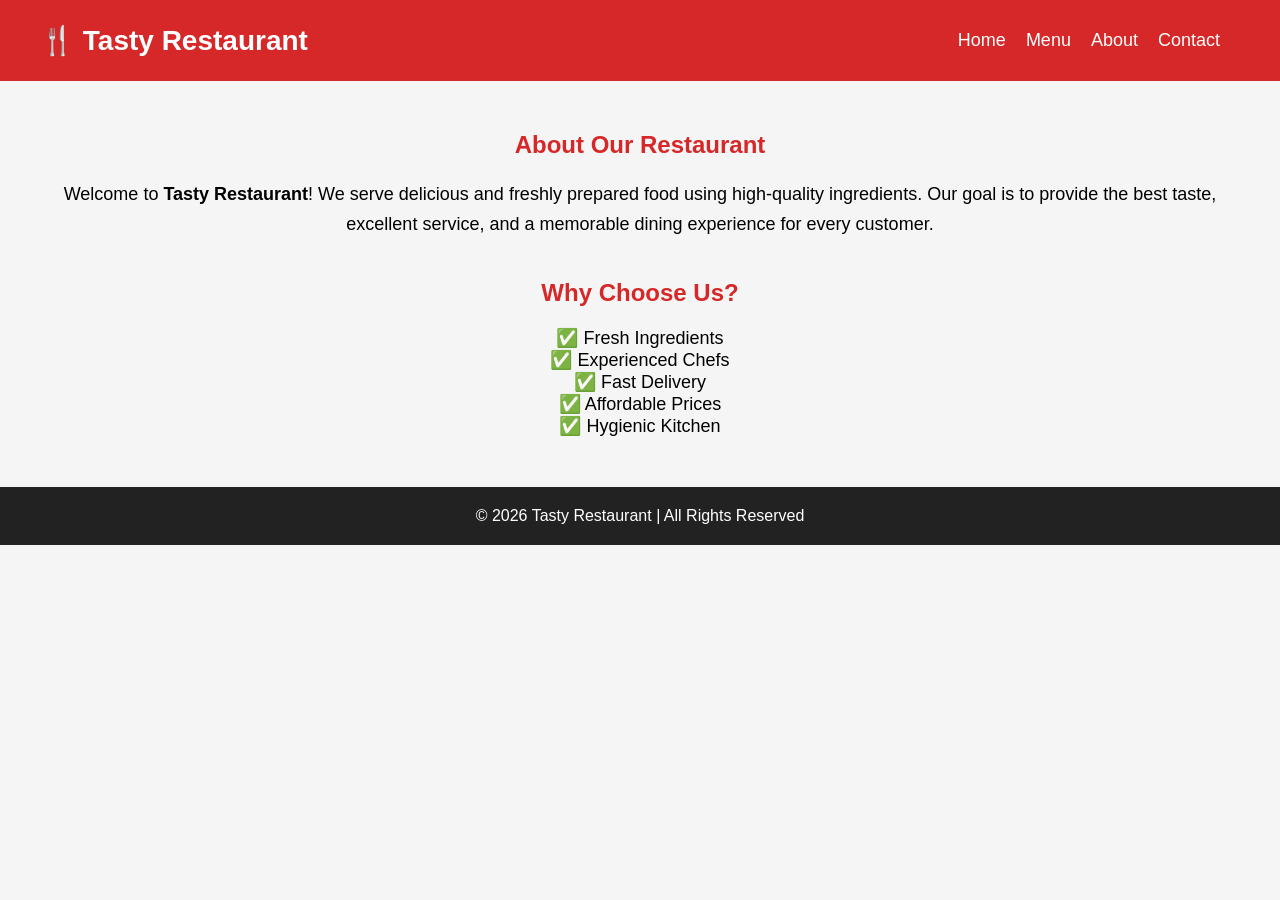
<file: about.html>
<!DOCTYPE html>
<html lang="en">
<head>
<meta charset="UTF-8">
<meta name="viewport" content="width=device-width, initial-scale=1.0">
<title>About Us - Tasty Restaurant</title>

<link rel="stylesheet" href="styles.css">
</head>

<body>

<header>
<div class="logo">🍴 Tasty Restaurant</div>

<nav>
<a href="index.html">Home</a>
<a href="menu.html">Menu</a>
<a href="about.html">About</a>
<a href="contact.html">Contact</a>
</nav>

</header>

<section style="padding:50px; text-align:center;">

<h1 style="color:#d62828;">About Our Restaurant</h1>

<p style="margin-top:20px; font-size:18px; line-height:30px;">
Welcome to <b>Tasty Restaurant</b>! We serve delicious and freshly prepared
food using high-quality ingredients. Our goal is to provide the best taste,
excellent service, and a memorable dining experience for every customer.
</p>

<h2 style="margin-top:40px; color:#d62828;">Why Choose Us?</h2>

<ul style="list-style:none; margin-top:20px; font-size:18px;">
<li>✅ Fresh Ingredients</li>
<li>✅ Experienced Chefs</li>
<li>✅ Fast Delivery</li>
<li>✅ Affordable Prices</li>
<li>✅ Hygienic Kitchen</li>
</ul>

</section>

<footer>
<p>© 2026 Tasty Restaurant | All Rights Reserved</p>
</footer>

<script src="script.js"></script>

</body>
</html>
</file>
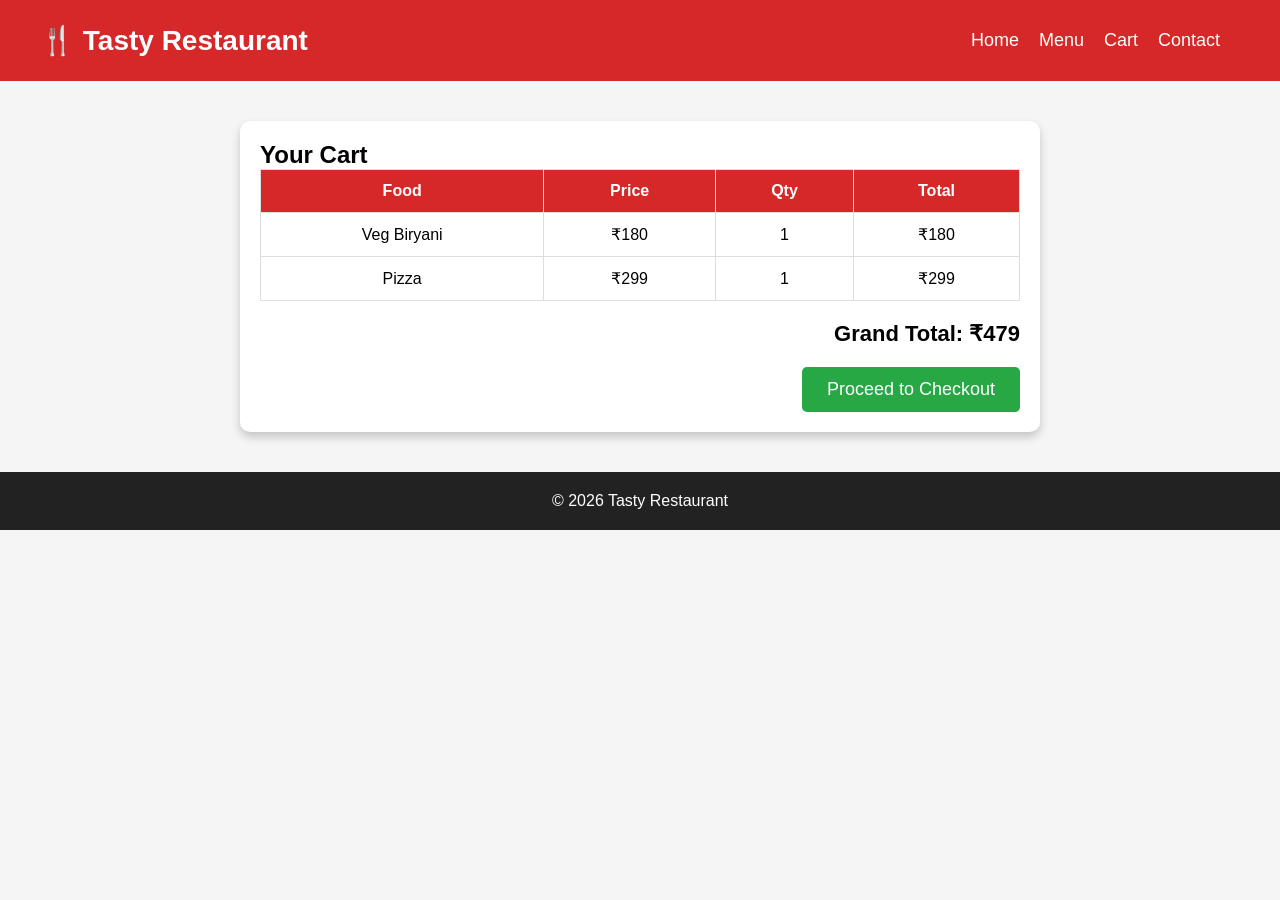
<file: cart.html>
<!DOCTYPE html>
<html lang="en">
<head>
<meta charset="UTF-8">
<meta name="viewport" content="width=device-width, initial-scale=1.0">
<title>Shopping Cart</title>

<link rel="stylesheet" href="styles.css">

<style>
.cart{
    max-width:800px;
    margin:40px auto;
    background:#fff;
    padding:20px;
    border-radius:10px;
    box-shadow:0 5px 10px rgba(0,0,0,0.2);
}

table{
    width:100%;
    border-collapse:collapse;
}

th,td{
    border:1px solid #ddd;
    padding:12px;
    text-align:center;
}

th{
    background:#d62828;
    color:white;
}

.total{
    margin-top:20px;
    text-align:right;
    font-size:22px;
    font-weight:bold;
}

.checkout{
    margin-top:20px;
    text-align:right;
}

.checkout button{
    background:#28a745;
    color:white;
    border:none;
    padding:12px 25px;
    border-radius:5px;
    cursor:pointer;
    font-size:18px;
}
</style>

</head>
<body>

<header>
<div class="logo">🍴 Tasty Restaurant</div>

<nav>
<a href="index.html">Home</a>
<a href="menu.html">Menu</a>
<a href="cart.html">Cart</a>
<a href="contact.html">Contact</a>
</nav>

</header>

<div class="cart">

<h2>Your Cart</h2>

<table>

<tr>
<th>Food</th>
<th>Price</th>
<th>Qty</th>
<th>Total</th>
</tr>

<tr>
<td>Veg Biryani</td>
<td>₹180</td>
<td>1</td>
<td>₹180</td>
</tr>

<tr>
<td>Pizza</td>
<td>₹299</td>
<td>1</td>
<td>₹299</td>
</tr>

</table>

<div class="total">
Grand Total: ₹479
</div>

<div class="checkout">
<button onclick="location.href='checkout.html'">
Proceed to Checkout
</button>
</div>

</div>

<footer>
<p>© 2026 Tasty Restaurant</p>
</footer>

</body>
</html>
</file>
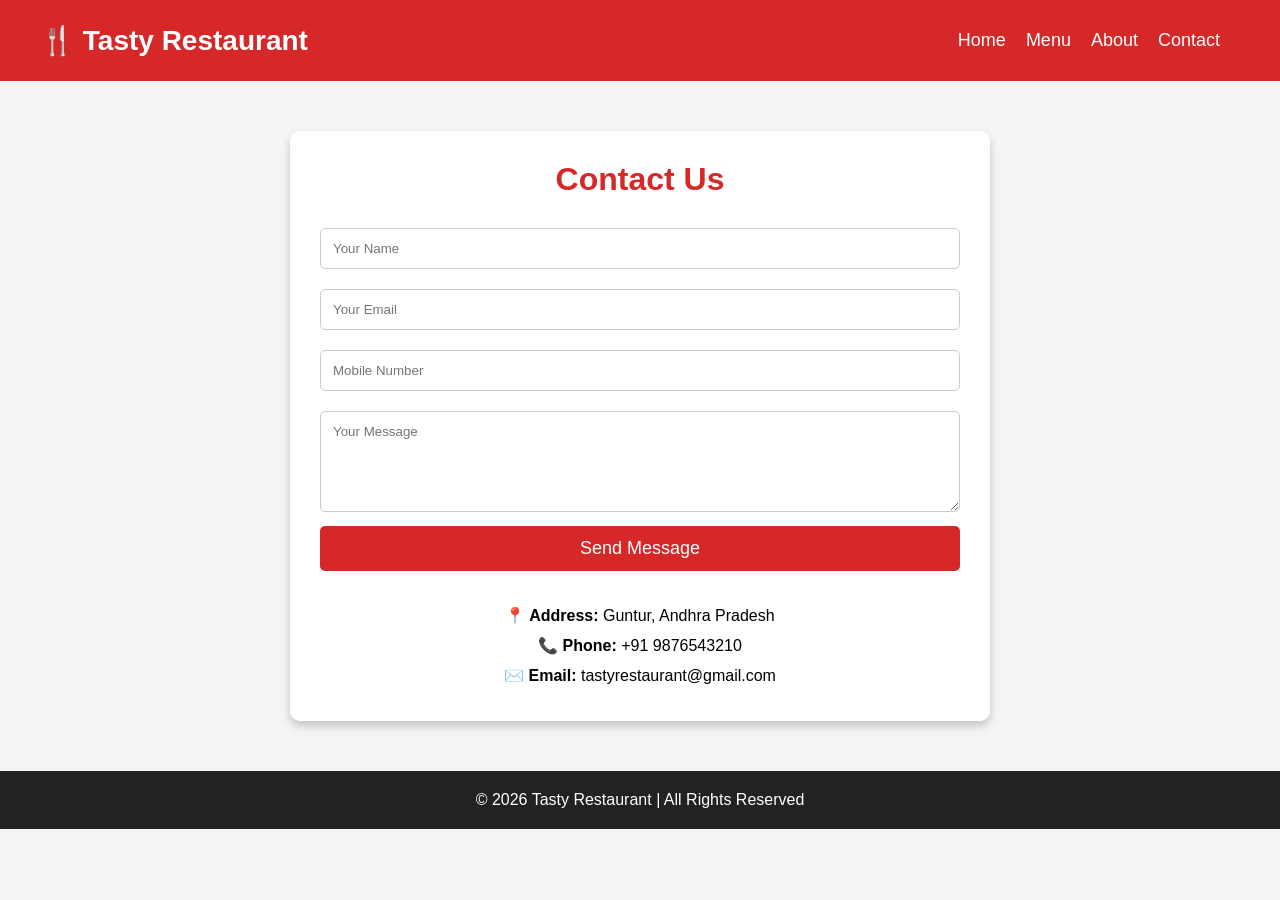
<file: contact.html>
<!DOCTYPE html>
<html lang="en">
<head>
<meta charset="UTF-8">
<meta name="viewport" content="width=device-width, initial-scale=1.0">
<title>Contact - Tasty Restaurant</title>

<link rel="stylesheet" href="styles.css">

<style>
.contact{
    max-width:700px;
    margin:50px auto;
    background:#fff;
    padding:30px;
    border-radius:10px;
    box-shadow:0 5px 10px rgba(0,0,0,0.2);
}

.contact h1{
    text-align:center;
    color:#d62828;
    margin-bottom:20px;
}

.contact input,
.contact textarea{
    width:100%;
    padding:12px;
    margin:10px 0;
    border:1px solid #ccc;
    border-radius:5px;
}

.contact button{
    width:100%;
    padding:12px;
    background:#d62828;
    color:white;
    border:none;
    border-radius:5px;
    font-size:18px;
    cursor:pointer;
}

.contact button:hover{
    background:#a61e1e;
}

.info{
    text-align:center;
    margin-top:30px;
    line-height:30px;
}
</style>

</head>

<body>

<header>
<div class="logo">🍴 Tasty Restaurant</div>

<nav>
<a href="index.html">Home</a>
<a href="menu.html">Menu</a>
<a href="about.html">About</a>
<a href="contact.html">Contact</a>
</nav>

</header>

<div class="contact">

<h1>Contact Us</h1>

<form>
<input type="text" placeholder="Your Name" required>

<input type="email" placeholder="Your Email" required>

<input type="tel" placeholder="Mobile Number" required>

<textarea rows="5" placeholder="Your Message"></textarea>

<button type="submit">Send Message</button>
</form>

<div class="info">
<p><b>📍 Address:</b> Guntur, Andhra Pradesh</p>
<p><b>📞 Phone:</b> +91 9876543210</p>
<p><b>✉️ Email:</b> tastyrestaurant@gmail.com</p>
</div>

</div>

<footer>
<p>© 2026 Tasty Restaurant | All Rights Reserved</p>
</footer>

<script src="script.js"></script>

</body>
</html>
</file>
<file: styles.css>
*{
    margin:0;
    padding:0;
    box-sizing:border-box;
    font-family:Arial,sans-serif;
}

body{
    background:#f5f5f5;
}

header{
    background:#d62828;
    color:white;
    display:flex;
    justify-content:space-between;
    align-items:center;
    padding:15px 40px;
}

.logo{
    font-size:28px;
    font-weight:bold;
}

nav a{
    color:white;
    text-decoration:none;
    margin-left:20px;
    font-size:18px;
}

nav a:hover{
    color:yellow;
}

.hero{
    background:url("https://images.unsplash.com/photo-1517248135467-4c7edcad34c4?w=1200") center/cover;
    height:80vh;
    display:flex;
    flex-direction:column;
    justify-content:center;
    align-items:center;
    color:white;
    text-align:center;
}

.hero h1{
    font-size:50px;
}

.hero p{
    font-size:20px;
    margin:20px 0;
}

.btn{
    background:#ffb703;
    color:black;
    padding:12px 25px;
    text-decoration:none;
    border-radius:6px;
    font-weight:bold;
}

.foods{
    display:grid;
    grid-template-columns:repeat(auto-fit,minmax(250px,1fr));
    gap:20px;
    padding:40px;
}

.card{
    background:white;
    border-radius:10px;
    overflow:hidden;
    box-shadow:0 4px 10px rgba(0,0,0,0.2);
    text-align:center;
}

.card img{
    width:100%;
    height:200px;
    object-fit:cover;
}

.card h3{
    margin:10px;
}

.card p{
    color:#d62828;
    font-weight:bold;
}

.card button{
    background:#d62828;
    color:white;
    border:none;
    padding:10px 20px;
    margin:15px;
    border-radius:5px;
    cursor:pointer;
}

.card button:hover{
    background:#a61e1e;
}

footer{
    background:#222;
    color:white;
    text-align:center;
    padding:20px;
}
/* ===========================
   MOBILE RESPONSIVE DESIGN
=========================== */

*{
    margin:0;
    padding:0;
    box-sizing:border-box;
}

body{
    font-family:Arial,sans-serif;
}

/* Navigation */
nav{
    display:flex;
    justify-content:space-between;
    align-items:center;
    padding:15px 20px;
    flex-wrap:wrap;
}

nav ul{
    display:flex;
    list-style:none;
    gap:20px;
}

nav ul li a{
    text-decoration:none;
    color:#333;
    font-weight:bold;
}

/* Menu */
.menu{
    padding:40px 20px;
}

.menu-items{
    display:flex;
    justify-content:center;
    gap:20px;
    flex-wrap:wrap;
}

.card{
    width:280px;
    background:#fff;
    border-radius:10px;
    overflow:hidden;
    box-shadow:0 4px 10px rgba(0,0,0,.2);
    text-align:center;
}

.card img{
    width:100%;
    height:180px;
    object-fit:cover;
}

.card h3{
    margin:10px 0;
}

.card p{
    font-size:20px;
    color:#ff5722;
    font-weight:bold;
}

.card button{
    margin-bottom:15px;
    padding:10px 20px;
    background:#ff5722;
    color:#fff;
    border:none;
    border-radius:5px;
    cursor:pointer;
}

/* Tablet */
@media (max-width:768px){

    nav{
        flex-direction:column;
    }

    nav ul{
        flex-direction:column;
        align-items:center;
        margin-top:15px;
    }

    .menu-items{
        flex-direction:column;
        align-items:center;
    }

    .card{
        width:90%;
    }
}

/* Mobile */
@media (max-width:480px){

    h1{
        font-size:28px;
    }

    h2{
        font-size:22px;
    }

    .card{
        width:95%;
    }

    .card img{
        height:200px;
    }

    button{
        width:90%;
        padding:12px;
        font-size:16px;
    }
}
</file>
